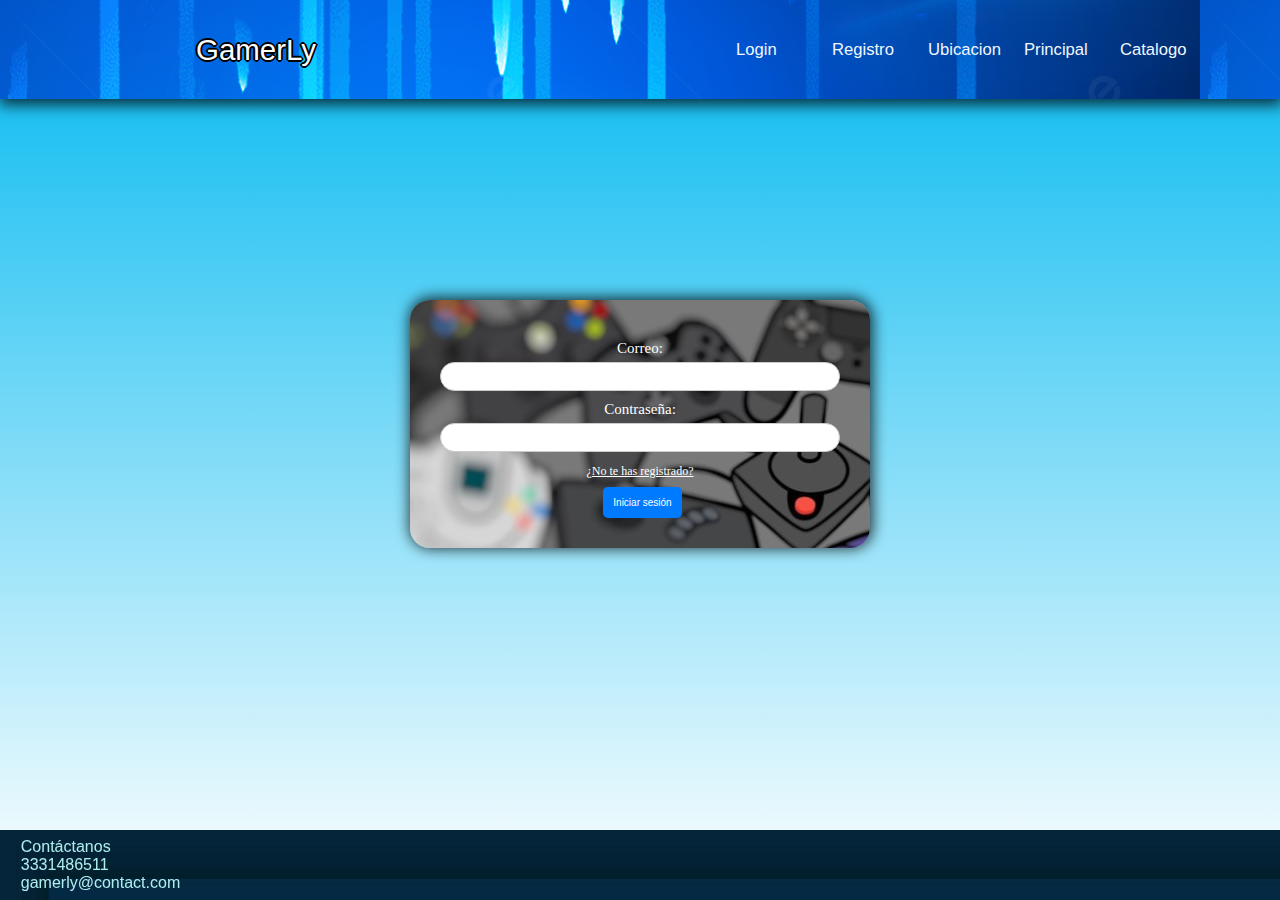
<file: login.html>
<!DOCTYPE html>
<html lang="en">
<head>
    <meta charset="UTF-8">
    <meta http-equiv="X-UA-Compatible" content="IE=edge">
    <meta name="viewport" content="width=device-width, initial-scale=1.0">
    <title>LogIn</title>
    <link rel="stylesheet" href="estilo.css">
</head>
<body>
    <div class="header">
        <div class="logo">
            <p>GamerLy</p>
        </div>
        <div class="navbar">
            <a id="login" href="login.html">Login</a>
            <a id="registro" href="registro.html">Registro</a>
            <a  href="Ubicacion.html">Ubicacion</a>
            <a  href="Principal.html">Principal</a>
            <a  href="Productos.html">Catalogo</a>
        </div>
    </div>
    <div class="contenedorLogin">
        <form class="formLogin shadow" action="#" onsubmit="return login(event)" method="post">
            
            <label for="correo">Correo:</label>
            <input type="email" name="correo" id="correo">
    
            <label for="password">Contraseña:</label>
            <input type="password"  name="password" id="password">

            <a class="preg" href="file:///D:/21310362/registro.html">¿No te has registrado?</a>
            <button type="submit">Iniciar sesión</button>
        </form>
        </div>
        <script>
            async function login(e){
                e.preventDefault();
                await fetch("login.php",{
                    method:"POST",
                    headers:{
                        "Content-Type":"application/json"
                    },
                    body:JSON.stringify({
                        "correo":document.getElementById("correo").value,
                        "password":document.getElementById("password").value
                    })
                }).then(async (response)=>{
                    res= await response.json();
                    console.log(res)
                    if(!response.ok){
                        alert("Usuario no encontrado")
                        return;
                    }
                    localStorage.setItem("session_id",res.session_id);
                    if(res.type=="2"){
                        window.location.href = "vistaAdmin.html"
                        return;
                    }
                    window.location.href = "Productos.html"
                })
            }
        </script>
    <footer id="Pie">
        <p>Contáctanos <br>
        3331486511 <br>
        gamerly@contact.com</p>
    </footer> 
</body>
</html>
</file>
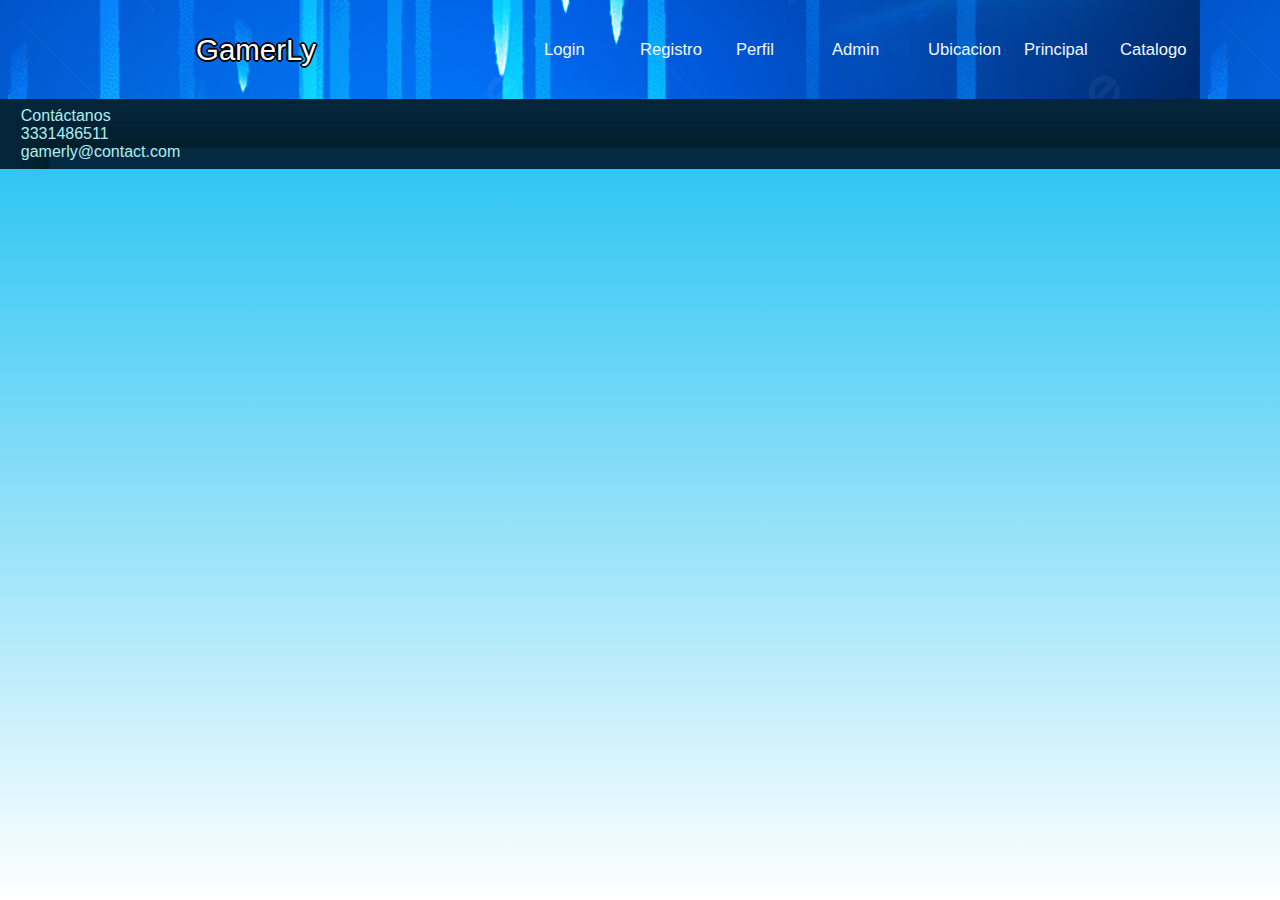
<file: Productos.html>
<!DOCTYPE html>
<html lang="en">
<head>
    <meta charset="UTF-8">
    <meta http-equiv="X-UA-Compatible" content="IE=edge">
    <meta name="viewport" content="width=device-width, initial-scale=1.0">
    <title>Productos</title>
    <link rel="stylesheet" href="estilo.css">
    <link rel="stylesheet" href="estiloProductos.css">
</head>
<body>
    <div class="header">
        <div class="logo">
            <p>GamerLy</p>
        </div>
        <div class="navbar">
            <a id="login" href="login.html">Login</a>
            <a id="registro" href="registro.html">Registro</a>
            <a id="perfil" href="perfil.html">Perfil</a>
            <a id="admin" href="vistaAdmin.html">Admin</a>
            <a  href="Ubicacion.html">Ubicacion</a>
            <a  href="Principal.html">Principal</a>
            <a  href="Productos.html">Catalogo</a>
        </div>
    </div>
    <footer>
        <p>Contáctanos <br>
        3331486511 <br>
        gamerly@contact.com</p>
    </footer> 
    <script>
        window.onload=()=>{
            window.location.href="productos.php";
        }
    </script> 
</body>
</html>
</file>
<file: estilo.css>
*{
    font-size: 10px;
    margin: 0px;
    padding: 0px;
    background: linear-gradient()
}
li a{
    color: white;
    font-size: medium;
    font-family: 'Franklin Gothic Medium', 'Arial Narrow', Arial, sans-serif;
    border-style: ridge;
    padding: .4em;
    padding-left: .8em;
    margin: .6em;
    text-decoration: none;
    padding-right: .8em;
}
li a:hover{
    background-color: #225E70;
    color: azure;
    display: inline;

}
.barraul{
    display: inline;
    list-style-type: square;
}
li{
    display: inline
}
footer{
    display: flex;
    position: fixed;
    background-image: url(banner2.jpg);
    height: 4%;
    bottom: 0;
    width: 100%;
    height: 7em;
}

nav{
    padding-top: 25px;
}
header{
    position: absolute;
    display: block;
    width: 100%;
    height: 11%;
    background-image: url(banner.jpg);
}
.header{
    display: flex;
    width: 100%;
    height: 11%;
    background-image: url(banner.jpg);
    align-items: center;
    justify-content: center;
    box-shadow: 1px 4px 14px 2px rgba(0,0,0,0.75);
-webkit-box-shadow: 1px 4px 14px 2px rgba(0,0,0,0.75);
-moz-box-shadow: 1px 4px 14px 2px rgba(0,0,0,0.75);
}
.logo{
    display: flex;
    align-items: center;
    justify-content: center;
    width: 30%;
    height: 100%;
}
.hidden{
    display: none;
}
.logo p{
    color: white;
    text-decoration:dashed;
    font-size: 2.3vw;
    font-family: 'Segoe UI', Tahoma, Geneva, Verdana, sans-serif;
    text-shadow: 2px 0 #000, -2px 0 #000, 0 2px #000, 0 -2px #000,
             1px 1px #000, -1px -1px #000, 1px -1px #000, -1px 1px #000;
}
.logo p:hover{
    transform: scale(1.2);
}
.navbar{
    display: flex;
    flex-direction: row;
    align-items: center;
    justify-content: end;
    width: 60%;
    height: 100%;
}
.navbar a{
    text-decoration: none;
    width:12.5%;
    color: aliceblue;
    font-size: 1.3vw;
    font-family:'Segoe UI', Tahoma, Geneva, Verdana, sans-serif
}
.navbar a:hover{
    transform: scale(1.2);
}
html{
    height: 100%;
    width: 100%;
}
body{
    background: linear-gradient(#00B8F0,white);
    width: 100%;
    height: 100%;
}
h2{
    font-family: cursive;
    color: black;
    font-size: 50px;
}
p{
    font-family:  Arial, Helvetica, sans-serif;
    font-size: medium;
    color: black;
}
.mGuicho{
    display: flex;
    height: 20%;
    padding: 1em;
    left: 80em;
    top: 2em;
    flex: 1;
    flex-wrap: wrap;
}
footer p{
    padding-top: .5em;
    padding-left: 1.3em;
    font-family: Arial, Helvetica, sans-serif;
    font-style: normal;
    color: paleturquoise;
}
.caracteristicas{
    display: inline-block;
    border-style: double;
    border-width: .5em;
    border-color: #225E70;
    padding: 1rem;
    left: 28em;
    width: 35em;
    justify-content: center;
    margin-right: 6rem;
    bottom: 3em;
    margin: 1em;
    margin-left: 4em;
}
.caracteristicas:hover{
    background-color: #0090BD;
    cursor: default;
}
.prod{
    text-align: center;
    margin: 5em;
    display: inline-block;
    left: 25em;
    margin-right: 1em;
    height: 33em;
    background-color: #225E70;
    border-radius: 1em;
}
.prod:hover{
    opacity: .9;
    cursor: pointer;
    font-style: italic;
}
.corr{
    font-family: fantasy;
}
div h2{
font-size: 2em;
font-family: Georgia, 'Times New Roman', Times, serif;
}
div div h3{
    margin: 1em;
    color: white;
    font-size: 3em;
    font-family: Arial, Helvetica, sans-serif;
}
div form a{
    position: relative;
    display: inline;
    bottom: 6em;
    font-size: 1em;
}
.preg{
    display: inline;
    position: relative;
    top: 1em;
    font-size: 1.2em;
    color: white;
}
.containerMap{
    margin-top: 5%;
    width: 100%;
    height: 40%;
    display: flex;
    align-items: center;
    align-content: center;
    justify-content: center;
}
.decoradoMapa{
    
    
    width: 40%;
    height: 100%;
}
.decoradoMapa iframe{
    width: 100%;
    height: 100%;
}
header{
    display: flex;
    position: sticky;
}
.titulos{
    font-size: 6em;
    font-family: 'Segoe UI', Tahoma, Geneva, Verdana, sans-serif;
}
.prod img{
    width: 250px;
}
.contenedorLogin {
    display: flex;
    flex-direction: column;
    align-items: center;
    justify-content: center;
    height: 70vh;
}
.shadow{
    box-shadow: 1px -1px 14px 2px rgba(0,0,0,0.75);
-webkit-box-shadow: 1px -1px 14px 2px rgba(0,0,0,0.75);
-moz-box-shadow: 1px -1px 14px 2px rgba(0,0,0,0.75);
}
form {
    display: flex;
    flex-direction: column;
    align-items: center;
    justify-content: center;
    width: 100%;
    max-width: 40rem;
    padding: 3em;
    border: 1px solid #ccc;
    border-radius: 2em;
    background-image: url(imgForms.jpg);
    border-style: none;
    margin-top: 2em;
}
label {
    margin-top: 10px;
    margin-bottom: 5px;
    color: white;
    font-size: 1.5em;
}
input[type="text"], input[type="password"], input[type="email"], input[type="file"] {
  padding: .8em;
  border: 1px solid #ccc;
  border-radius: 2em;
  width: 100%;
  box-sizing: border-box;
}
button[type="submit"] {
    margin-top: 20px;
    padding: 10px;
    border: none;
    border-radius: 5px;
    background-color: #007bff;
    color: #fff;
    cursor: pointer;
    margin-left: 5px;
}
button[type="submit"]:hover {
    background-color: #0069d9;
}
.contenedorRegistro{
    display: flex;
    flex-direction: column;
    align-items: center;
    justify-content: center;
    height: 75vh;
}
.formRegistro{
    display: flex;
    flex-direction: column;
    align-items: center;
    justify-content: center;
    width: 100%;
    max-width: 40rem;
    padding: 3em;
    border: 1px solid #ccc;
    border-radius: 2em;
    background-image: url(imgForms2.jpg);
    border-style: none;
    margin-top: 2em;
}
@media only screen and (max-width: 600px) {
    form {
      max-width: auto;
    }
}
.grid{
    display: grid;
    place-items: center;
    height: 100px;
    width: 100%;
}
.grid_content{
    margin: auto;
    margin-left: 5em;
}
</file>
<file: estiloProductos.css>
*{
    font-size: 10px;
    margin: 0px;
    padding: 0px;
    background: linear-gradient()
}
li a{
    color: white;
    font-size: medium;
    font-family: 'Franklin Gothic Medium', 'Arial Narrow', Arial, sans-serif;
    border-style: ridge;
    padding: .4em;
    padding-left: .8em;
    margin: .6em;
    text-decoration: none;
    padding-right: .8em;
}
li a:hover{
    background-color: #225E70;
    color: azure;
    display: inline;

}

.barraul{
    display: inline;
    list-style-type: square;
}
li{
    display: inline
}
footer{
    display: flex;
    position: relative;
    background-image: url(banner2.jpg);
    height: 4%;
    bottom: 0;
    width: 100%;
    height: 7em;
}
nav{
    padding-top: 25px;
}
header{
    position: absolute;
    display: block;
    width: 100%;
    height: 11%;
    background-image: url(banner.jpg);
}
html{
    height: 100%;
    width: 100%;
}
body{
    background: linear-gradient(#00B8F0,white);
    height: 100%;
}
h2{
    font-family: cursive;
    color: black;
    font-size: 50px;
}
p{
    font-family:  Arial, Helvetica, sans-serif;
    font-size: medium;
    color: black;
}
.mGuicho{
    display: flex;
    height: 20%;
    padding: 1em;
    left: 80em;
    top: 2em;
    flex: 1;
    flex-wrap: wrap;
}
footer p{
    padding-top: .5em;
    padding-left: 1.3em;
    font-family: Arial, Helvetica, sans-serif;
    font-style: normal;
    color: paleturquoise;
}
.caracteristicas{
    display: inline-block;
    border-style: double;
    border-width: .5em;
    border-color: #225E70;
    padding: 1rem;
    left: 28em;
    width: 35em;
    justify-content: center;
    margin-right: 6rem;
    bottom: 3em;
    margin: 1em;
    margin-left: 4em;
}
.caracteristicas:hover{
    background-color: #0090BD;
    cursor: default;
}
.prod{
    width: 15%;
    height: 30%;
    text-align: center;
    margin: 5em;
    display: inline-block;
    left: 25em;
    height: 33em;
    background-color: #225E70;
    border-radius: 1em;
}
.prod img{
    width: 100%;
    height: 70%;
    object-fit: cover;
    border-radius: 1em;
}
.prod div{
    display: flex;
    flex-direction: column;
    width: 100%;
    height: 30%;
}
#productos{
    display: flex;
    align-items: center;
    justify-content: center;
    width: 100%;
    height: auto;
}
.prod:hover{
    opacity: .9;
    cursor: pointer;
    font-style: italic;
}
.prod div .corr{
    font-family: fantasy;
    color:white ;
    letter-spacing: 1.5px;
    width:100%;
    height: 33%;
}
div h2{
font-size: 2em;
font-family: Georgia, 'Times New Roman', Times, serif;
}
div div h3{
    margin: 1em;
    color: white;
    font-size: 3em;
    font-family: Arial, Helvetica, sans-serif;
}
div form a{
    position: relative;
    display: inline;
    bottom: 6em;
    font-size: 1em;
}
.preg{
    display: inline;
    position: relative;
    top: 1em;
    font-size: 1.2em;
    color: white;
}
.decoradoMapa{
    display: inline;
    border: 2em;
    width: 80em;
    height: 60em;
    margin: 40em;
}
header{
    display: flex;
    position: sticky;
}
.titulos{
    font-size: 6em;
    font-family: 'Segoe UI', Tahoma, Geneva, Verdana, sans-serif;
}
.contenedorLogin {
    display: flex;
    flex-direction: column;
    align-items: center;
    justify-content: center;
    height: 70vh;
}
label {
    margin-top: 10px;
    margin-bottom: 5px;
    color: white;
    font-size: 1.5em;
}
input[type="text"], input[type="password"] {
  padding: .8em;
  border: 1px solid #ccc;
  border-radius: 2em;
  width: 100%;
  box-sizing: border-box;
}
button[type="submit"] {
    margin-top: 20px;
    padding: 10px;
    border: none;
    border-radius: 5px;
    background-color: #007bff;
    color: #fff;
    cursor: pointer;
}
button[type="submit"]:hover {
    background-color: #0069d9;
}
.contenedorRegistro{
    display: flex;
    flex-direction: column;
    align-items: center;
    justify-content: center;
    height: 75vh;
}
.formRegistro{
    display: flex;
    flex-direction: column;
    align-items: center;
    justify-content: center;
    width: 100%;
    max-width: 400px;
    padding: 3em;
    border: 1px solid #ccc;
    border-radius: 2em;
    background-image: url(imgForms2.jpg);
    border-style: none;
    margin-top: 2em;
}
.prod div form {
    width: 100%;
    height: 33%;
    max-width: 100%;
    background-image:none;
    border-style: none;
    border: none;
    margin: none;
    padding: 0px;
}
.shop{
    width: 100%;
    height: 100%;
    padding: none;
    margin: none;
    border-style: none;
    background-color: #00B8F0;
    border-radius: 12px 12px 12px 12px;
    color: #fff;
}
@media only screen and (max-width: 600px) {
    form {
      max-width: auto;
    }
}

.botonCarrito{
    padding: 1em;
    background-color: #00B8F0;
    border-radius: 1em;
    align-content: center;
    border-style: none;
}
.botonCarrito:hover{
    background-color: #225E70;
}
th{
    border-style: none;
    font-size: 2em;
    margin: .5em;
    border: 1em;
    margin: 1em;
    padding: 1em;
}
td{
    border-style: none;
    font-size: 2em; 
    margin: .5em;
    border: 1em;
    margin: 1em;
    padding: 1em;
}
.carrito{
    margin-right: 5em;
    display: flex;
}
#headerCarrito{
    display: flex;
    justify-content: space-between;   
}
</file>
